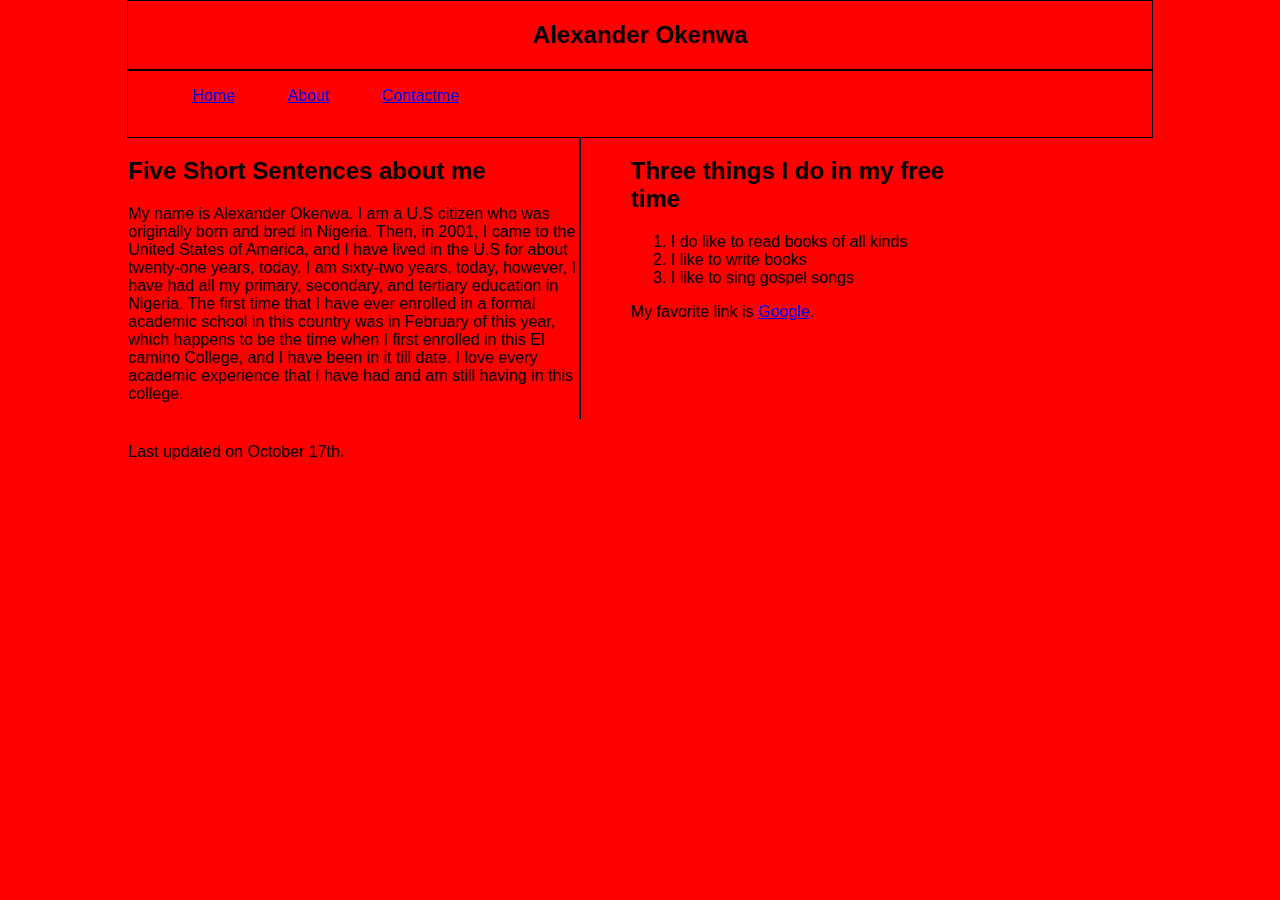
<file: index.html>
<!DOCTYPE html>
<html lang="en">
<head>
    <meta charset="UTF-8">
    <meta name="viewport" content="width=device-width, initial-scale=1.0">
    <title>index.html</title>
    <link rel="stylesheet" href="mystyles.css">
</head>
<body>
   <header><h2>Alexander Okenwa</h2></header>
<nav id="nav_menu">
    <ul>
       <li><a href="index.html">Home</a></li>
       <li><a href="about.html">About</a></li>
       <li><a href="contactme.html">Contactme</a></li>
    </ul>
</nav>

<main>
<h2>Five Short Sentences about me</h2>
<p>My name is Alexander Okenwa. I am a U.S citizen who was originally born and bred in Nigeria. 
    Then, in 2001, I came to the United States of America, and I have lived in the U.S for about 
    twenty-one years, today. I am sixty-two years, today, however, I have had all my primary, 
    secondary, and tertiary education in Nigeria. The first time that I have ever enrolled in a
     formal academic school in this country was in February of this year, which happens to be the
      time when I first enrolled in this El camino College, and I have been in it till date. 
      I love every academic experience that I have had and am still having in this college.</p>
</main>
<aside>
<h2>Three things I do in my free time</h2>
<ol>
    <li>I do like to read books of all kinds</li>
    <li>I like to write books</li>
    <li>I like to sing gospel songs</li>
</ol>
<section><p>My favorite link is <a href="https://www.google.com">Google</a>.</p></section>   
</aside>
   
<footer><p>Last updated on October 17th.</p></footer>
          
   

    
</body>
</html>
</file>
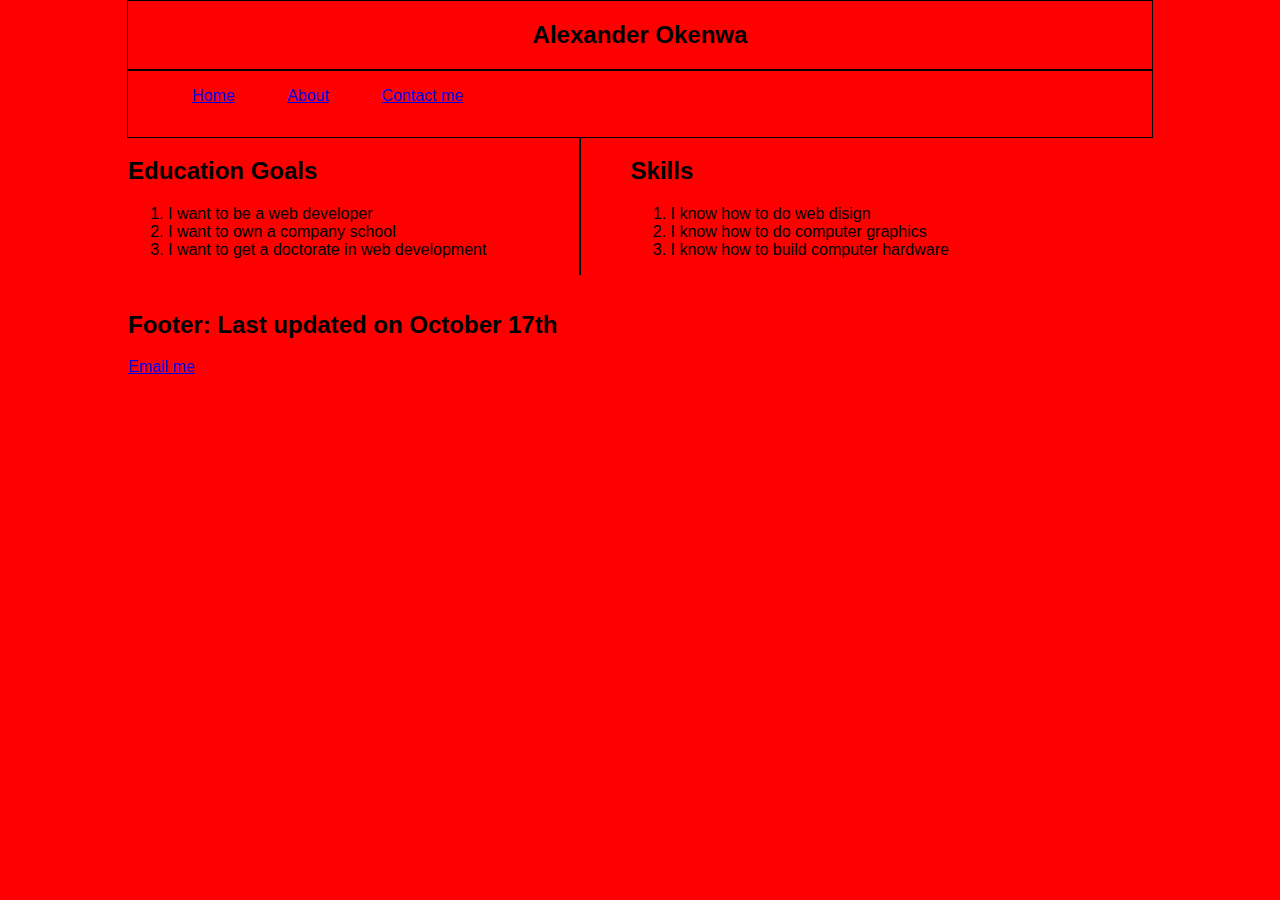
<file: about.html>
<!DOCTYPE html>
<html lang="en">
<head>    
<meta charset="UTF-8">
<title>About.html</title>
<link rel="stylesheet" href="mystyles.css">

</head>
<body>
    <header><h2>Alexander Okenwa</h2></header>
<nav id="nav_menu">
  <ul>
        
    <li><a href="index.html">Home</a></li>
    <li><a href="about.html">About</a></li>
    <li><a href="contactme.html">Contact me</a></li>
  </ul>
</nav>
<main>
  <h2>Education Goals</h2>
<ol>
    <li>I want to be a web developer</li>
    <li>I want to own a company school</li>
    <li>I want to get a doctorate in web development</li>
</ol>
</main>
<aside>  
<h2>Skills</h2>
<ol>
    <li>I know how to do web disign</li>
    <li>I know how to do computer graphics</li>
    <li>I know how to build computer hardware</li>
</ol>
</aside>
<footer><h2>Footer: Last updated on October 17th</h2>
<p><a href="mailto:oalexander@gmail.com">Email me</a></p></footer>
</body>
</html>
</file>
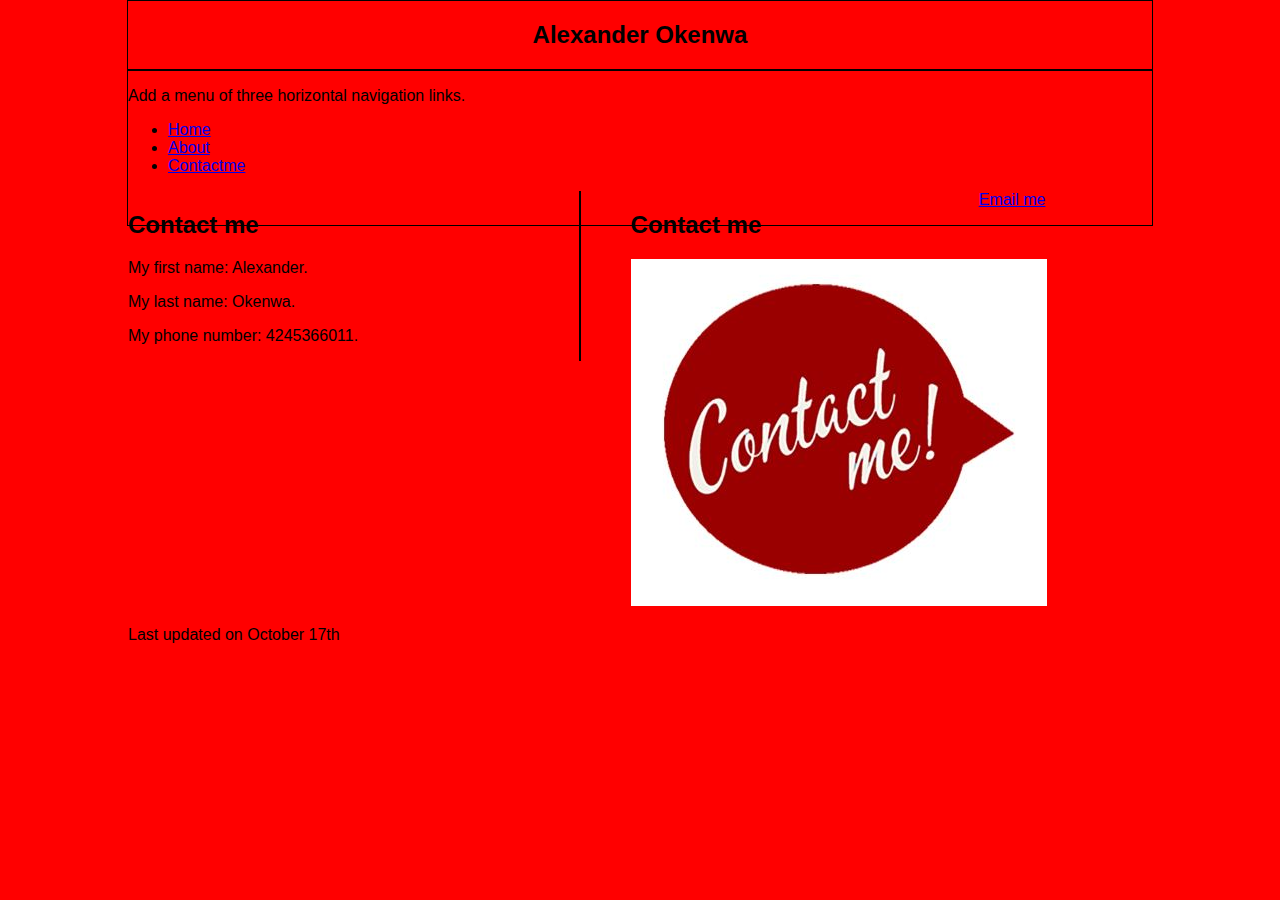
<file: contactme.html>
<!DOCTYPE html>
<html lang="en">
 <head>
    <meta charset="UTF-8">
    <title>Contactme.html</title>
    <link rel="stylesheet" href="mystyles.css">
 </head>   
  <body>
       <header><h2>Alexander Okenwa</h2></header>
       <p>Add a menu of three horizontal navigation links.</p>
  <nav>
    
    <ul>
        <li><a href="index.html">Home</a></li>
        <li><a href="about.html">About</a></li>
        <li><a href="contactme.html">Contactme</a></li>
    </ul>
  </nav>     
  <main>  
         <h2>Contact me</h2>
         <p>My first name: Alexander.</p>
         <p>My last name: Okenwa.</p>
         <p>My phone number: 4245366011.</p>
     </main>
     <aside>
          <h2>Contact me</h2>
          <img src="contact-me.jpg" alt="contact me">
        </aside>       
 <footer>Last </main>updated on October 17th</footer>
 <p><a href="mailto:oalexander@gmail.com">Email me</a></p>

</body>
</html>
</file>
<file: mystyles.css>
body {font-family: Verdana, Arial, Helvetica, san-serif;
    font-size: 100%; width: 80%; background-color: #ff0000; margin: auto; border: 1px solid black; }
h2 { padding-bottom: 0; }

header { border-bottom: 2px solid black; text-align: center; }

  #nav_menu ul {
    list-style-type: none; } /* Remove bullets from all ul elements */
  #nav_menu ul li { padding: 1.5em; display:inline; } /* Display items horizontally */ 
  #nav_menu { padding-bottom: 1em; }


main { 
    width: 44%; border-right: 2px solid black; padding: 0; float:left}
main h2 p { height: 350px; padding: 0; } /* to give the aside some height for its border*/ 

aside {
   width: 34%; padding-bottom: .5em; float:left; padding-left: 50px; }
aside h2 ol li { text-align: left; }

footer { clear: both; float: left; padding-top: .5em; }
</file>
